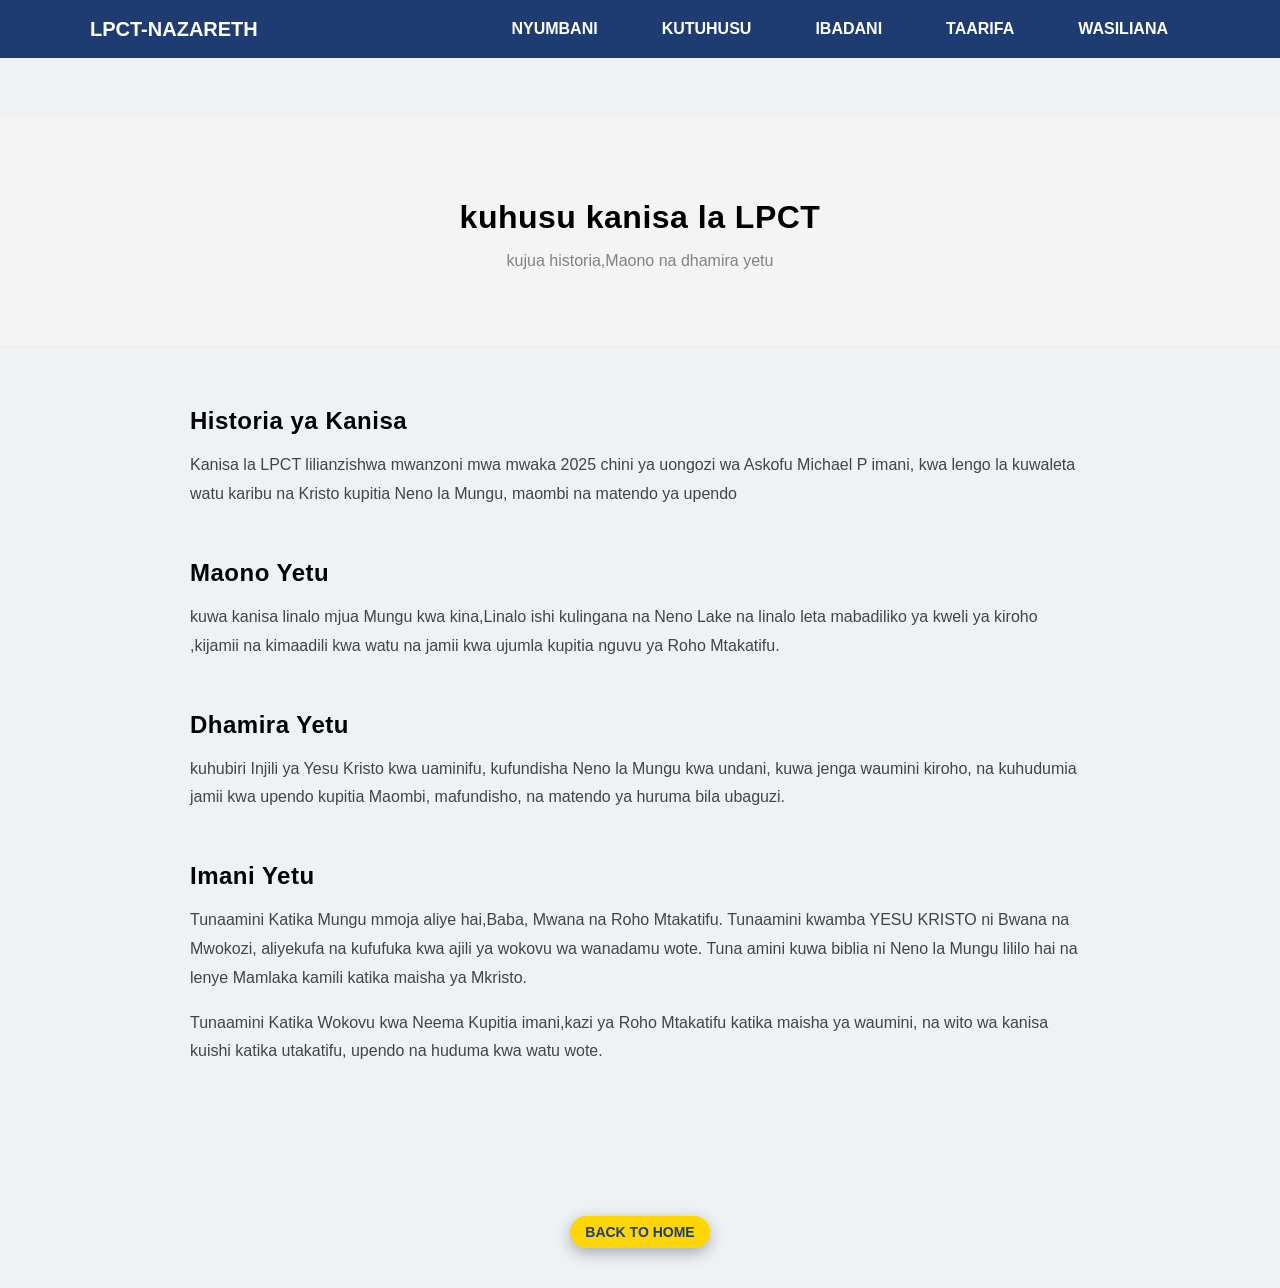
<file: kutuhusu.html>
<!DOCTYPE html>
<html lang="sw">
<head>
  <meta charset="UTF-8">
  <meta name="viewport"
  content="width=device-width,
  initial-scale=1.0">
  <meta name="description" content="kanisa la lifebridge Pentecostal  church Tanzania-LPCT">
  
  
  <title>Kutuhusu | Kanisa la LPCT</title>
  <link rel="stylesheet" href="style.css">
  </head>
  <body>
  
  
  
  

<nav class="navbar">
<div class="nav-wrap">

<div class="nav-logo">LPCT-NAZARETH</div>

  <div class="menu-toggle"
 onclick="toggleMenu()">=</div>
 
  <div class="menu-links" id="menu"> 
     <a href="index.html">NYUMBANI</a>
     <a href="kutuhusu.html">KUTUHUSU</a>
	 <a href="ibadani.html">IBADANI</a>
	 <a href="#">TAARIFA</a>
	 <a href="#">WASILIANA</a>
	 </div>
	 </div>
</nav>	
	
  
  <!--Page header-->
  <header class="about-header">
  <h1>kuhusu kanisa la LPCT</h1>
  <p>kujua historia,Maono na dhamira yetu</p>
  </header>
  
  <!-- Content-->
  <main class="about-section">
  
    <section class="about-block" id="history">
	   <h2> Historia ya Kanisa</h2>
	   <p>
	     Kanisa la LPCT lilianzishwa mwanzoni mwa mwaka 2025
		 chini ya uongozi wa Askofu Michael P imani,
		 kwa lengo la kuwaleta
		 watu karibu na Kristo kupitia Neno 
		 la Mungu, maombi na matendo ya upendo
		 </p>
		 </section>
		 
	<section class="about-block" id="vision">
	<h2>Maono Yetu</h2>
	<p>
	kuwa kanisa linalo mjua Mungu kwa kina,Linalo ishi kulingana na Neno Lake
	na linalo leta mabadiliko ya kweli ya kiroho ,kijamii na kimaadili kwa watu
	na jamii kwa ujumla kupitia nguvu ya Roho Mtakatifu.
	</p>
	 </section>
	 
	 	<section class="about-block" id="mission">
	<h2>Dhamira Yetu</h2>
	<p>
	kuhubiri Injili ya Yesu Kristo kwa uaminifu, kufundisha Neno la Mungu
kwa undani, kuwa jenga waumini kiroho, na kuhudumia jamii kwa upendo kupitia
Maombi, mafundisho, na matendo ya huruma bila ubaguzi.	
	</p>
	 </section>
	 
	 
	 	<section class="about-block" id="faith">
	<h2>Imani Yetu</h2>
	<p>
	Tunaamini Katika  Mungu mmoja aliye hai,Baba, Mwana na Roho Mtakatifu.
	Tunaamini kwamba YESU KRISTO ni Bwana na Mwokozi, aliyekufa na kufufuka 
	kwa ajili ya wokovu wa wanadamu wote. Tuna amini kuwa biblia ni Neno la Mungu
	lililo hai na lenye Mamlaka kamili katika maisha ya Mkristo.
	</p>
	<p>
	Tunaamini Katika Wokovu kwa Neema Kupitia imani,kazi ya Roho Mtakatifu
	katika maisha ya waumini, na wito wa kanisa kuishi katika utakatifu,
	upendo na huduma kwa watu wote.
	</p>
	 </section>
	 
	 </main>
	 
	 
	 
	 
	 
	 
	 <div style="text-align:center;margin:40px 0;">
	 <a href="index.html" class="btn">BACK TO HOME</a>
	 </div>
	










<script>
function toggleMenu(){
document.getElementById("menu").classList.toggle("active");
}
</script>








	
	 </body>
	 </html>
</file>
<file: style.css>
img{
	max-width: 100%
	height: auto;
}




body{
	margin: 0;
	font-family:'segoe UI',Arial,sans-serif;
    background:#eef2f5;
	padding-top: 0;
	overflow-x: hidden;
}

.about-header{
	margin-top:60px;
}


header {
       background:white;
	   border-bottom:1px solid #eee;
	   }

.container{
	max-width:1100px;
	margin: auto;
	padding: 10px 20px;
}

.brand{
	display: flex;
	align-items:center;
	gap:15px;
}	

.brand img{
	width:70px;
}

.brand h1 {
	margin: 0;
	color: #1e3c72;
	font-size:22px;

}

.brand p {
	margin: 0;
	color:#777;
	font-size: 14px;
}


/* navigation*/

.menu-toggle {
	display:none;
	font-size:28px;
	color:white;
	cursor:pointer;
}



	
	

.menu-links.active {
	display:flex;
}






	
	.menu-links a{
		position: relative;
	}


 .menu-links a::after{
	 content:"";
	 position: absolute;
	 width: 0;
	 height: 2px;
	 background: #ffd700;
	 left: 0;
	 bottom:-4px;
	 transition: 0.3s;
	 }
	 
	 
	 .menu-links a:hover::after{
		 width:100%;
	 }
	 
	 
	 
	 
.navbar {
	background: #1e3c72;
	position: sticky;
	top: 0;
	z-index:1000;
	}	 
	 
	 
	 
	 .navbar .nav-wrap{
		 display: flex;
		 justify-content: space-between;
		 align-items: center;
	 }





.navbar a {
      color: white;
      text-decoration:none;
	  margin: 0px 10px;
	  Font-weight:600;
	  padding:8px 12px;
	  border-radius:6px;
	  transition:0.3s ease;
}


.navbar a:hover {
	 background:#ffd700;
	 }
	 
	 
	 /*improve heading globally*/
	 h1, h2 {
		 letter-spacing:0.5px;
	 }
	 
	 
	 /*make slider text more elegant*/ 
	 .overlay h1 {
		 max-width:800px;
	 }
	 
	  /*improve section spacing*/
	 .Section-box h2{
		 color:#1e3c72;
	 }


/* HERO */



.slider{
	position: relative;
	width: 100%;
	height: 400px;
	overflow:hidden;
	border-radius:20px;
	overflow: hidden;
}


.slides {
	position: absolute;
	top: 0;
	left: 0;
	width:100%;
	height:100%;
	background-size: cover;
	background-position: center;
	opacity: 0;
	transition:opacity 1s ease;
}



.slides.active {
	opacity: 1;
}










.overlay {
	background: rgba(0,0,0,0.6);
	color: white;
	height: 100%;
	display: flex;
	flex-direction: column;
	justify-content: center;
	align-items: center;
	text-align:center;
	padding: 20px;
}


.overlay h2{
	font-size: 32px;
}

.overlay p{
	font-size: 18px;
}

.btn {
	display: inline-block;
	margin-top:20px;
	padding: 12px 30px;
	background: #ffd700;
	color: #1e3c72;
	text-decoration: none;
	Font-weight: bold;
	border-radius :30px;
	transition: 0.3s ease;
	box-shadow: 0 5px 15px rgba(0,0,0,0.3);
}


.btn:hover {
	background:white;
	transform: translateY(-3px);
}




/*Section*/
.Sections{
	display:grid;
	grid-template-columns:repeat(auto-fit,minmax(250px,1fr));
	gap:20px;
	margin-top:30px;
}


.Section-box, .rtb-box, .leader-box{
	animation: fadeUp 1s ease;
	padding: 25px;
	background:white;
	margin: 30px auto;
	border-radius:15px;
	box-shadow:0 5px 10px rgba(0,0,0,0.1);
	transition: 0.3s ease;
}


@keyframes fadeUp{
	from {
		opacity:0;
		transform: translateY(30px);
}
to {
  opacity:1;
  transform:translateY(0);
}
}

  

.Section-box:hover {
	transform: translateY(-5px);
}


input, textarea {
	width:100%;
	padding: 10px;
	border-radius:10px;
	border:1px solid #ccc;
	font-family:inherit;
	
}





/* footer */
footer{
	background: #1e3c72;
	color: white;
	text-align: center;
	padding: 15px;
	margin-top: 40px;
}

/* RESPONSE*/



.overlay h2{
	font-size: 24px;	
}

header p{
	opacity: 0.9;
}



.whatsapp-float{
	position: fixed;
	bottom:20px;
	right:20px;
	background:#25D366;
	color:white;
	font-size:26px;
	padding:15px 18px;
	border-radius:50%;
	text-decoration: none;
	box-shadow:0 5px 10px rgba(0,0,0,0.3);
	transition:0.3s ease;
	z-index: 999;
}


.whatsapp-float:hover {
	transform:scale(1.1);
}


/* RATIBA ZA IBADA*/
.rtb {
	display:grid;
	grid-template-columns:repeat(auto-fit, minmax(250px, 1fr));
	gap:20px;
	margin-top:20px;
}


.rtb-box {
	background: white;
	padding:20px;
	border-radius:10px;
	box-shadow:0 5px 15px rgba(0,0,0,0.1);
	text-align: center;
	transition: 0.3s ease;
}

.rtb-box:hover {
	transform: translateY(-5px);
}


.time {
	display:inline-block;
	margin-top: 10px;
	color: #1e3c72;
	Font-weight: bold;
}



.rtb-box h3{
	color:#1e3c72;
	margin-bottom: 10px;
}


.rtb-box span{
	display: inline-block;
	margin-top: 10px;
	background:#eef2ff;
	padding:6px 15px;
	border-radius:20px;
	font-weight: bold;
	color:#1e60d4;
}


/* VIONGOZI WA KANISA */
.leaders{
	display: grid;
	grid-template-columns:repeat(auto-fit, minmax(220px, 1fr));
	gap:20px;
	margin-top: 25px;
}

.leader-box{
	background:white;
	padding:15px;
	text-align:center;
	border-radius:20px;
	box-shadow: 0 5px 10px rgba(0,0,0,0.1);
	transition:0.3s ease;
	color:#777;
	font-size: 14px;
}

}


.leader-box:hover {
	transform: scale(1.05px);
}

.leader-box img{
	width: 100%;
	height: 120px;
	object-fit: cover;
	border-radius: 10px;
	border:4px solid #1e3c72;
	margin-bottom:15px;
}

.leader-box h3{
	margin:5px 0;
	color: #1e3c72;
}

footer{
	background: #1e3c72;
	color: white;
	text-align: center;
	padding: 20px;
}




.navbar{
	background: #1e3c72;
}

.nav-wrap {
	max-width:1100px;
	margin:auto;
	padding: 12px 20px;
	display:flex;
	align-items: center;
	justify-content:space-between;
}

.nav-logo{
	color:white;
	font-weight:bold;
	font-size:20px;
}


.menu-links{
	display:flex;
	gap:20px;
}

.menu-links a{
	color: white;
	text-decoration: none;
	Font-weight:600;
}





/* MOBILE */

@media (max-width: 768px){
	
	.menu-toggle{
		font-size: 28px;
		cursor: pointer;
		display: block;	
	}
	
	.menu-links{
		position: absolute;
		top:60px;
		right: 0;
		width: 100%;
		background:#1e3c72;
		flex-direction: column;
		text-align: center;
		display: none;
	}
	
	.menu-links a{
		padding: 15px;
		display: block;
		color: white;
	}

.menu-links.active {
	display:flex;
}
	
		.gallery{
			grid-template-columns: 1fr;
		}
		
		.gallery img{
			border:radius:15px;
		}
}


.overlay h1{
	font-size: 22px;
}

.overlay p {
	font-size: 14px;
}

.btn {
	padding: 8px 15px;
	font-size: 14px;
}


.sections {
	display: flex;
	flex-direction: column;
}

.Section-box{
	margin-bottom: 20px;
}




.rtb{
	display: flex;
	flex-direction: column;
}

.rtb-box{
	margin-bottom: 15px;
}

.leaders{
	display: flex;
	flex-direction: column;
}

.leaders-box{
margin-bottom: 20px;
}


}


/*kodi za picha hapa*/

.gallery{
	display:grid;
	grid-template-columns:repeat(auto-fit, minmax(200px,1fr));
	gap:15px;
	margin-top: 20px;
}


.gallery img{
	width:100%;
	height:auto;
	aspect-ratio: 3/4;
	object-fit:cover;
	border-radius: 15px;
	cursor: pointer;
	transition: 0.3s ease;
	box-shadow:0 5px 10px rgba(0,0,0,0.1);
	
}



.gallery img:hover{
	transform: scale(1.05);
}

/*GALLERY TITLE*/
.gallery-title{
	text-align:center;
	color:#1e3c72;
	margin-bottom:5px;
}


.gallery-desc{
	text-align:center;
	color:#666;
	margin-bottom:25px;
	font-size:15px;
}
	
	/* UBORESHAJI WA PICHA */
	
.gallery img{
	transition: transform 0.3s ease,
	box-shadow 0.3s ease;
}
	
	
.gallery img:hover{
	transform: scale(1.03);
	box-shadow:0 10px 25px rgba(0,0,0,0.2);
}	
	
	
	
	/*LIGHTBOX*/
	
	#lightbox{
		position:fixed;
		top:0;
		left:0;
		width:100%;
		height: 100%;
		background:rgba(0,0,0,0.92);
		display:none;
		align-items: center;
		z-index:3000;
	}
	
	
	#lightbox img{
		max-width:85%;
		max-height:85%;
		object-fit: contain;
		transition: transform 0.3s ease;
	}
	
	
	#lightbox .close{
		position:absolute;
		top:20px;
		right:30px;
		font-size:40px;
		color:white;
		cursor:pointer;
	}
		
		
	
	
	/* INAFANYA FILTER IFANYE KAZI*/
	
	.gallery-tabs{
		display:flex;
		justify-content:center;
		gap:15px;
		margin-bottom:25px;
		flex-wrap:wrap;
	}
	
	.tab-btn{
		padding:10px 20px;
		border:none;
		border-radius:30px;
		background:#eef2f5;
		color:#1e3c72;
		Font-weight:bold;
		cursor:pointer;
		transition:0.3s;
	}
	
	
	.tab-btn.active,
	.tab-btn:hover{
		background:#1e3c72;
		color:white;
	}
	
	
	
	/* GALLERY ITEM */
	
	.gallery{
		display:grid;
		
		grid-template-columns:repeat(auto-fit,minmax(220px,1fr));
		gap:15px;
	}
	
	
	.gallery-item video{
		width:100%;
		border-radius:15px;
		box-shadow:0 5px 10px rgba(0,0,0,0.1);
	}
	
	
	
	
	/* MAELEZO YA MAANDISHI PICHA */
	
	.event-info{
		padding:10px;
		font-size:14px;
		color:#444;
	}
	
	
	.event-info h4{
		margin:5px 0;
		color:#1e3c72;
	}
	
	
	.event-info span{
		font-size:12px;
		color:#777;
	}
	
	
	
	
	.sermon{
		display:flex;
		flex-direction:column;
		gap:25px;
	}
	
	
	
	.sermon-video video{
		width:100%;
		height:auto;
		object-fit:cover;
		border-radius:20px;
	}
	
	
	.sermon-caption{
		padding:10px;
	}
	
	
	
	
		/* PAGE YA KUTUHUSU HAPA*/
	
	.about-header {
		background: #f4f4f4;
		padding: 60px 20px;
		text-align: center;
	}
	
	.about-header h1{
		font-size:32px;
		margin-bottom: 10px;
	}
	
	.about-header p{
		font-size: 16px;
		color: #777;
	}
	
	.about-section {
		max-width:900px;
		margin:auto;
		padding:40px 20px;
	}
	
	
	.about-block {
		margin-bottom: 50px;
	}
	
	.about-block h2 {
		font-size: 24px;
		margin-bottom: 12px;
	}
	
	.about-block p{
		font-size:16px;
		line-height: 1.8;
		color: #444;
	}
	
	
	.menu-links a.active{
		background:#ffd700;
		color:1e3c72;
	}
</file>
